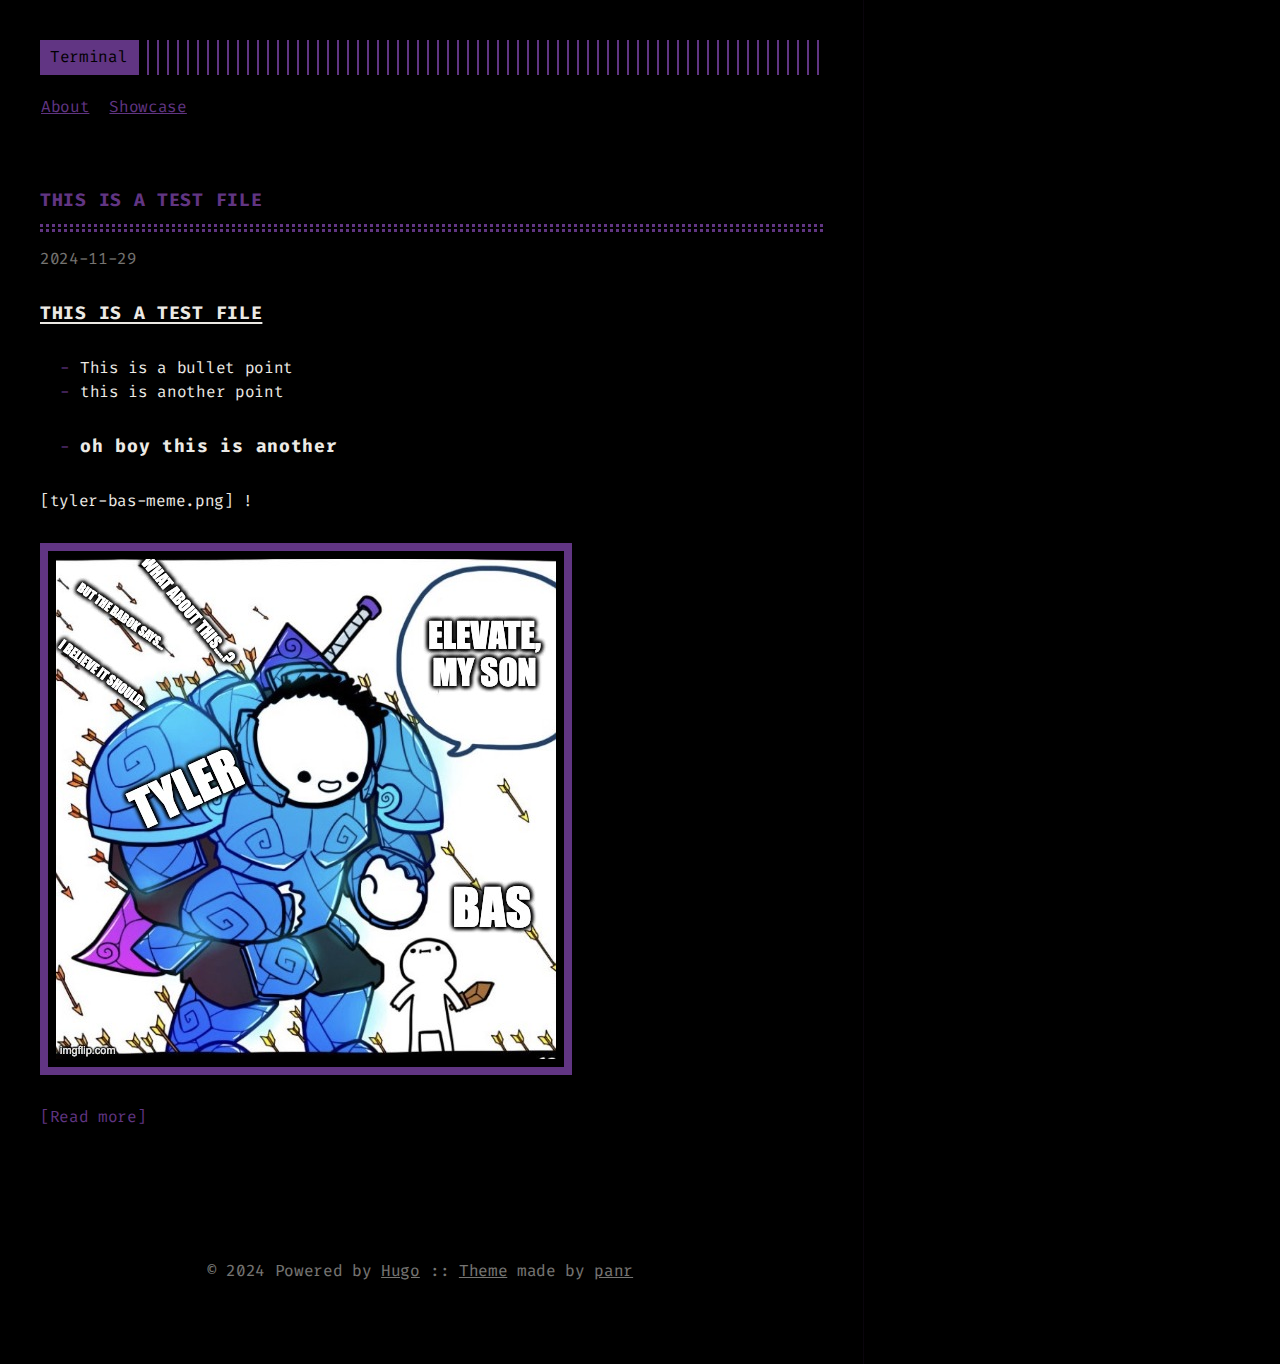
<file: index.html>
<!DOCTYPE html>
<html lang="en">
<head>
	<meta name="generator" content="Hugo 0.139.2">
  
    <title>Terminal</title>
  
  <meta http-equiv="content-type" content="text/html; charset=utf-8">
<meta name="viewport" content="width=device-width, initial-scale=1.0">
<meta name="description" content="A simple, retro theme for Hugo" />
<meta name="keywords" content="" />

  <meta name="robots" content="noodp" />

<link rel="canonical" href="/" />





  
  <link rel="stylesheet" href="/css/buttons.min.2bc533403a27dfe0e93105a92502b42ce4587e2e4a87d9f7d349e51e16e09478.css">

  
  <link rel="stylesheet" href="/css/code.min.00125962708925857e7b66dbc58391d55be1191a3d0ce2034de8c9cd2c481c36.css">

  
  <link rel="stylesheet" href="/css/fonts.min.4881f0c525f3ce2a1864fb6e96676396cebe1e6fcef1933e8e1dde7041004fb5.css">

  
  <link rel="stylesheet" href="/css/footer.min.2e3eb191baee58dd05a9f0104ac1fab0827bca7c64dafe0b2579f934c33a1d69.css">

  
  <link rel="stylesheet" href="/css/gist.min.a751e8b0abe1ba8bc53ced52a38b19d8950fe78ca29454ea8c2595cf26aad5c0.css">

  
  <link rel="stylesheet" href="/css/header.min.b6fb4423cf82a9f9d7abc9cd010223fa3d70a6526a3f28f8e17d814c06e18f9e.css">

  
  <link rel="stylesheet" href="/css/main.min.fe8dc560fccb53a458b0db19ccb7b265764ac46b68596b7e099c6793054dd457.css">

  
  <link rel="stylesheet" href="/css/menu.min.83637a90d903026bc280d3f82f96ceb06c5fc72b7c1a8d686afb5bbf818a29f7.css">

  
  <link rel="stylesheet" href="/css/pagination.min.82f6400eae7c7c6dc3c866733c2ec0579e4089608fea69400ff85b3880aa0d3c.css">

  
  <link rel="stylesheet" href="/css/post.min.fc74ca360273c1d828da3c02b8174eba435607b369d98418ccc6f2243cd4e75d.css">

  
  <link rel="stylesheet" href="/css/prism.min.9023bbc24533d09e97a51a0a42a5a7bfe4c591ae167c5551fb1d2191d11977c0.css">

  
  <link rel="stylesheet" href="/css/syntax.min.cc789ed9377260d7949ea4c18781fc58959a89287210fe4edbff44ebfc1511b6.css">

  
  <link rel="stylesheet" href="/css/terminal.min.dd0bf9c7cacb24c1b0184f52f1869b274e06689557468cc7030ccf632328eb97.css">

  
  <link rel="stylesheet" href="/css/terms.min.b81791663c3790e738e571cdbf802312390d30e4b1d8dc9d814a5b5454d0ac11.css">


<link rel="stylesheet" href="/terminal.css">




<link rel="shortcut icon" href="/favicon.png">
<link rel="apple-touch-icon" href="/apple-touch-icon.png">


<meta name="twitter:card" content="summary" />

  
    <meta name="twitter:site" content="" />
  
    <meta name="twitter:creator" content="" />



<meta property="og:locale" content="en" />
<meta property="og:type" content="website" />
<meta property="og:title" content="Terminal">
<meta property="og:description" content="A simple, retro theme for Hugo" />
<meta property="og:url" content="/" />
<meta property="og:site_name" content="Terminal" />

  <meta property="og:image" content="/og-image.png">

<meta property="og:image:width" content="1200">
<meta property="og:image:height" content="627">





  <link href="/index.xml" rel="alternate" type="application/rss+xml" title="Terminal" />









</head>
<body>


<div class="container">

  <header class="header">
  <div class="header__inner">
    <div class="header__logo">
      <a href="/">
  <div class="logo">
    Terminal
  </div>
</a>

    </div>
    
      <ul class="menu menu--mobile">
  <li class="menu__trigger">Menu&nbsp;▾</li>
  <li>
    <ul class="menu__dropdown">
      
        
          <li><a href="/about">About</a></li>
        
      
        
          <li><a href="/showcase">Showcase</a></li>
        
      
      
    </ul>
  </li>
</ul>

    
    
  </div>
  
    <nav class="navigation-menu">
  <ul class="navigation-menu__inner menu--desktop">
    
      
        
          <li><a href="/about" >About</a></li>
        
      
        
          <li><a href="/showcase" >Showcase</a></li>
        
      
      
    
  </ul>
</nav>

  
</header>


  <div class="content">
    
  
  <div class="posts">
    
    

    
    
      
    
    

    
      <article class="post on-list">
        <h2 class="post-title">
          <a href="/posts/this-is-a-test-file/">This is a test file</a>
        </h2>

        <div class="post-meta"><time class="post-date">2024-11-29</time></div>

        

        


        <div class="post-content">
          
            <h1 id="this-is-a-test-file">This is a test file</h1>
<ul>
<li>This is a bullet point</li>
<li>this is another point</li>
<li>
<h3 id="oh-boy-this-is-another">oh boy this is another</h3>
</li>
</ul>
<p>[tyler-bas-meme.png]
!<img alt="Image Description" src="/images/tyler-bas-meme.png"></p>
          
        </div>

        
          <div>
            <a class="read-more button inline" href="/posts/this-is-a-test-file/">Read more</a>
          </div>
        
      </article>
    

    <div class="pagination">
  <div class="pagination__buttons">
    
    
  </div>
</div>

  </div>

  </div>

  
    <footer class="footer">
  <div class="footer__inner">
    
      <div class="copyright">
        <span>© 2024 Powered by <a href="https://gohugo.io">Hugo</a></span>
    
      <span>:: <a href="https://github.com/panr/hugo-theme-terminal" target="_blank">Theme</a> made by <a href="https://github.com/panr" target="_blank">panr</a></span>
      </div>
  </div>
</footer>






<script type="text/javascript" src="/bundle.min.js"></script>





  
</div>

</body>
</html>
</file>
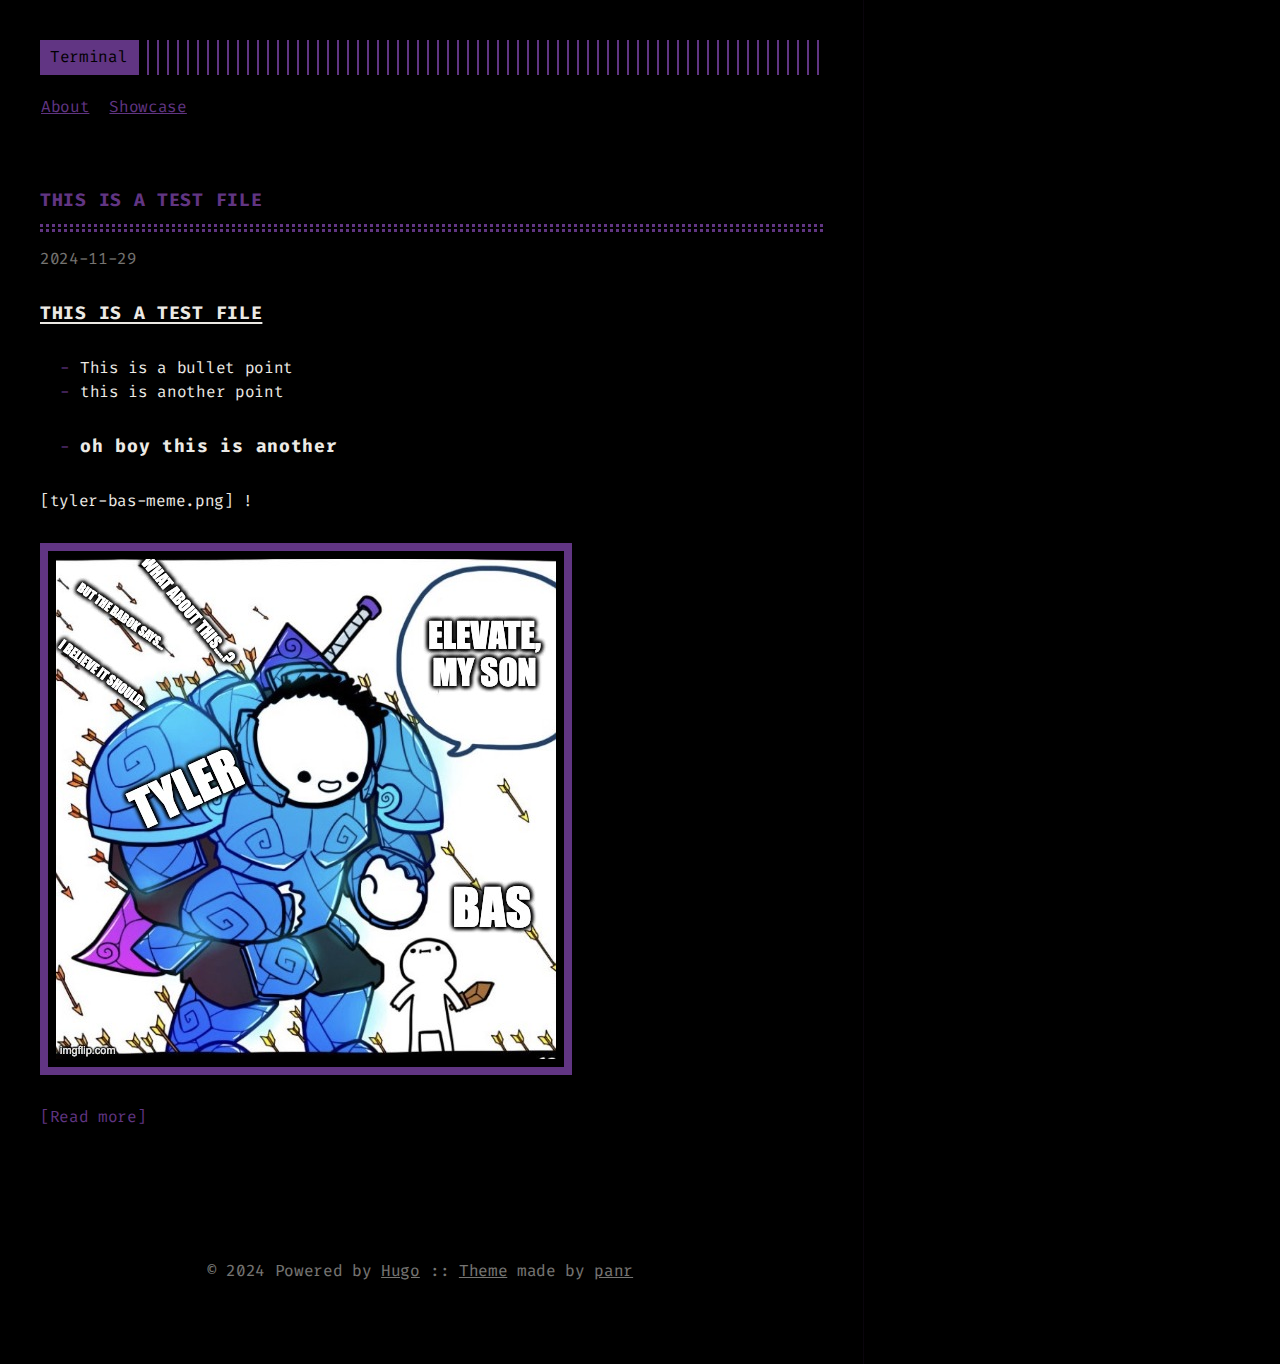
<file: posts/index.html>
<!DOCTYPE html>
<html lang="en">
<head>
  
    <title>Posts :: Terminal</title>
  
  <meta http-equiv="content-type" content="text/html; charset=utf-8">
<meta name="viewport" content="width=device-width, initial-scale=1.0">
<meta name="description" content="" />
<meta name="keywords" content="" />

  <meta name="robots" content="noodp" />

<link rel="canonical" href="/posts/" />





  
  <link rel="stylesheet" href="/css/buttons.min.2bc533403a27dfe0e93105a92502b42ce4587e2e4a87d9f7d349e51e16e09478.css">

  
  <link rel="stylesheet" href="/css/code.min.00125962708925857e7b66dbc58391d55be1191a3d0ce2034de8c9cd2c481c36.css">

  
  <link rel="stylesheet" href="/css/fonts.min.4881f0c525f3ce2a1864fb6e96676396cebe1e6fcef1933e8e1dde7041004fb5.css">

  
  <link rel="stylesheet" href="/css/footer.min.2e3eb191baee58dd05a9f0104ac1fab0827bca7c64dafe0b2579f934c33a1d69.css">

  
  <link rel="stylesheet" href="/css/gist.min.a751e8b0abe1ba8bc53ced52a38b19d8950fe78ca29454ea8c2595cf26aad5c0.css">

  
  <link rel="stylesheet" href="/css/header.min.b6fb4423cf82a9f9d7abc9cd010223fa3d70a6526a3f28f8e17d814c06e18f9e.css">

  
  <link rel="stylesheet" href="/css/main.min.fe8dc560fccb53a458b0db19ccb7b265764ac46b68596b7e099c6793054dd457.css">

  
  <link rel="stylesheet" href="/css/menu.min.83637a90d903026bc280d3f82f96ceb06c5fc72b7c1a8d686afb5bbf818a29f7.css">

  
  <link rel="stylesheet" href="/css/pagination.min.82f6400eae7c7c6dc3c866733c2ec0579e4089608fea69400ff85b3880aa0d3c.css">

  
  <link rel="stylesheet" href="/css/post.min.fc74ca360273c1d828da3c02b8174eba435607b369d98418ccc6f2243cd4e75d.css">

  
  <link rel="stylesheet" href="/css/prism.min.9023bbc24533d09e97a51a0a42a5a7bfe4c591ae167c5551fb1d2191d11977c0.css">

  
  <link rel="stylesheet" href="/css/syntax.min.cc789ed9377260d7949ea4c18781fc58959a89287210fe4edbff44ebfc1511b6.css">

  
  <link rel="stylesheet" href="/css/terminal.min.dd0bf9c7cacb24c1b0184f52f1869b274e06689557468cc7030ccf632328eb97.css">

  
  <link rel="stylesheet" href="/css/terms.min.b81791663c3790e738e571cdbf802312390d30e4b1d8dc9d814a5b5454d0ac11.css">


<link rel="stylesheet" href="/terminal.css">




<link rel="shortcut icon" href="/favicon.png">
<link rel="apple-touch-icon" href="/apple-touch-icon.png">


<meta name="twitter:card" content="summary" />

  
    <meta name="twitter:site" content="" />
  
    <meta name="twitter:creator" content="" />



<meta property="og:locale" content="en" />
<meta property="og:type" content="website" />
<meta property="og:title" content="Posts">
<meta property="og:description" content="" />
<meta property="og:url" content="/posts/" />
<meta property="og:site_name" content="Terminal" />

  <meta property="og:image" content="/og-image.png">

<meta property="og:image:width" content="1200">
<meta property="og:image:height" content="627">





  <link href="/posts/index.xml" rel="alternate" type="application/rss+xml" title="Terminal" />









</head>
<body>


<div class="container">

  <header class="header">
  <div class="header__inner">
    <div class="header__logo">
      <a href="/">
  <div class="logo">
    Terminal
  </div>
</a>

    </div>
    
      <ul class="menu menu--mobile">
  <li class="menu__trigger">Menu&nbsp;▾</li>
  <li>
    <ul class="menu__dropdown">
      
        
          <li><a href="/about">About</a></li>
        
      
        
          <li><a href="/showcase">Showcase</a></li>
        
      
      
    </ul>
  </li>
</ul>

    
    
  </div>
  
    <nav class="navigation-menu">
  <ul class="navigation-menu__inner menu--desktop">
    
      
        
          <li><a href="/about" >About</a></li>
        
      
        
          <li><a href="/showcase" >Showcase</a></li>
        
      
      
    
  </ul>
</nav>

  
</header>


  <div class="content">
    
  
  <div class="posts">
    
      <article class="post on-list">
        <h2 class="post-title">
          <a href="/posts/this-is-a-test-file/">This is a test file</a>
        </h2>
        <div class="post-meta"><time class="post-date">2024-11-29</time></div>

        

        


        <div class="post-content">
          
            <h1 id="this-is-a-test-file">This is a test file</h1>
<ul>
<li>This is a bullet point</li>
<li>this is another point</li>
<li>
<h3 id="oh-boy-this-is-another">oh boy this is another</h3>
</li>
</ul>
<p>[tyler-bas-meme.png]
!<img alt="Image Description" src="/images/tyler-bas-meme.png"></p>
          
        </div>

        
           <div>
            <a class="read-more button inline" href="/posts/this-is-a-test-file/">Read more</a>
          </div>
        
      </article>
    

    <div class="pagination">
  <div class="pagination__buttons">
    
    
  </div>
</div>

  </div>

  </div>

  
    <footer class="footer">
  <div class="footer__inner">
    
      <div class="copyright">
        <span>© 2024 Powered by <a href="https://gohugo.io">Hugo</a></span>
    
      <span>:: <a href="https://github.com/panr/hugo-theme-terminal" target="_blank">Theme</a> made by <a href="https://github.com/panr" target="_blank">panr</a></span>
      </div>
  </div>
</footer>






<script type="text/javascript" src="/bundle.min.js"></script>





  
</div>

</body>
</html>
</file>
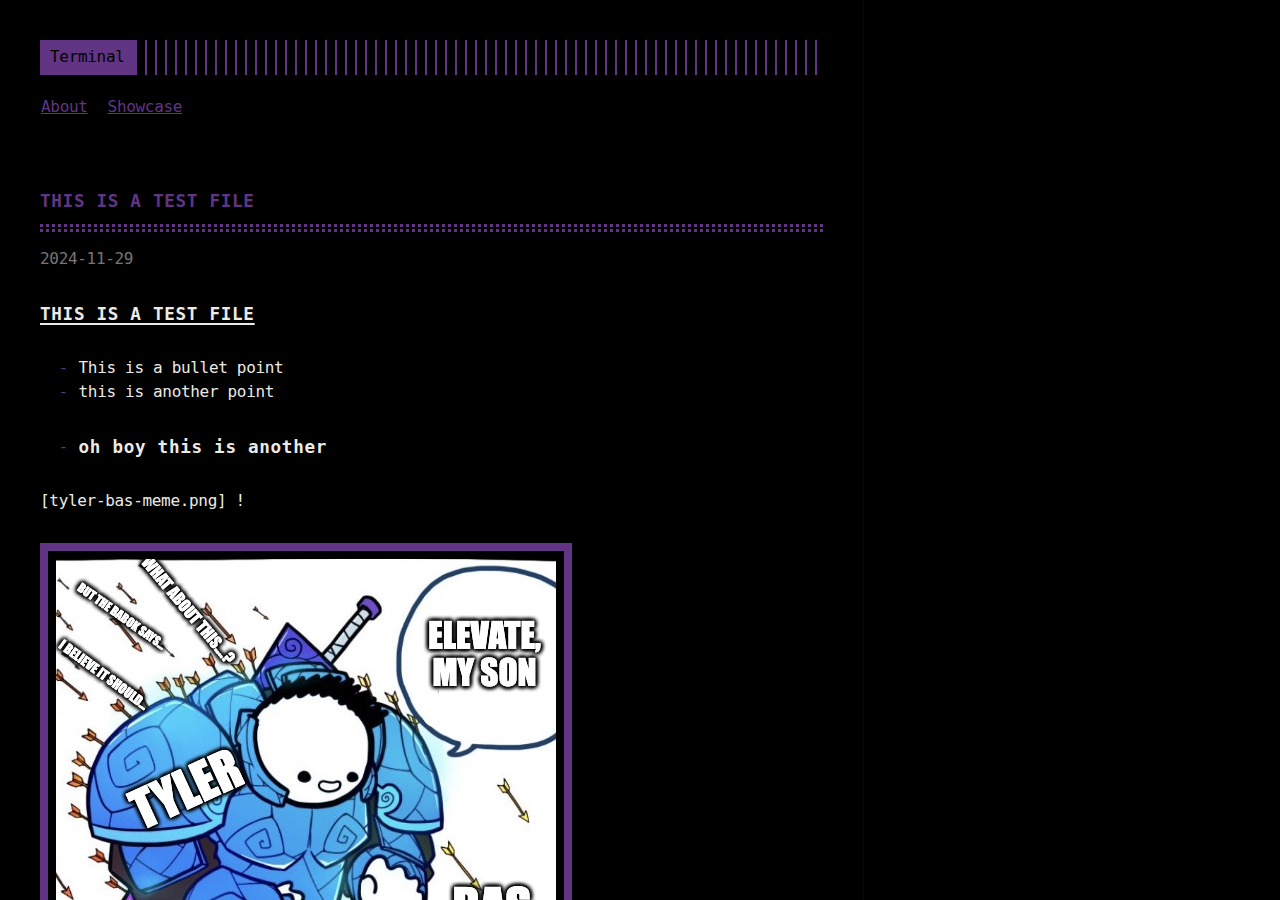
<file: page/1/index.html>
<!DOCTYPE html>
<html lang="en">
  <head>
    <title>/</title>
    <link rel="canonical" href="/">
    <meta name="robots" content="noindex">
    <meta charset="utf-8">
    <meta http-equiv="refresh" content="0; url=/">
  </head>
</html>
</file>
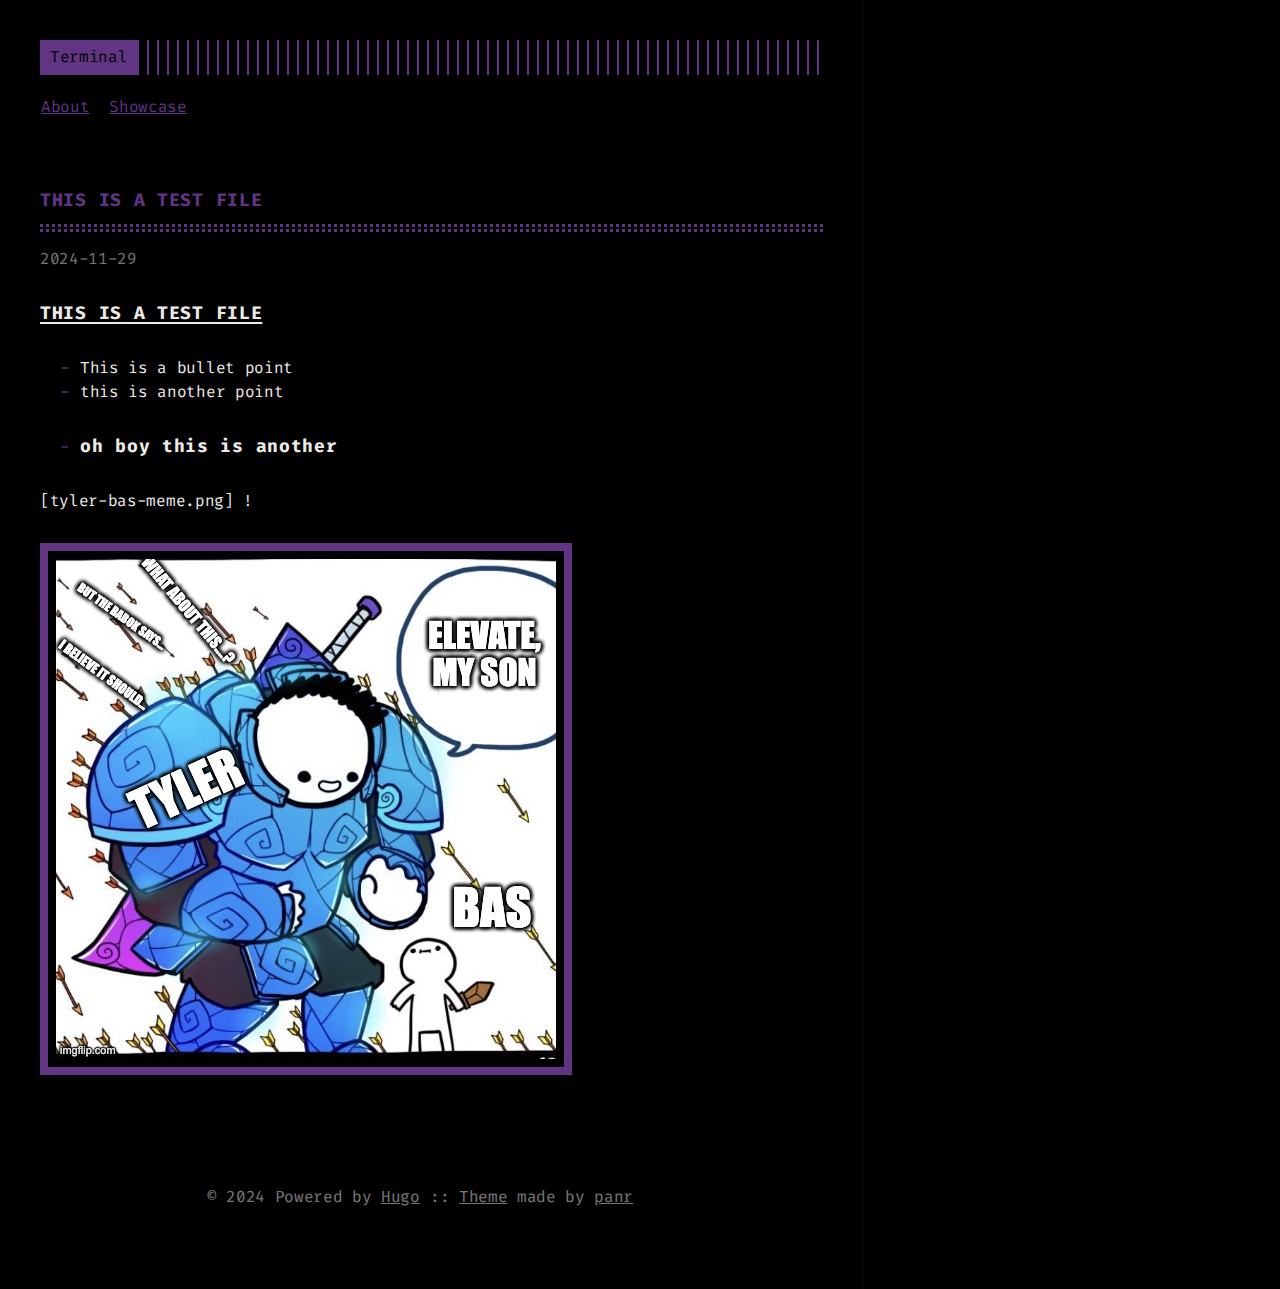
<file: posts/this-is-a-test-file/index.html>
<!DOCTYPE html>
<html lang="en">
<head>
  
    <title>This is a test file :: Terminal</title>
  
  <meta http-equiv="content-type" content="text/html; charset=utf-8">
<meta name="viewport" content="width=device-width, initial-scale=1.0">
<meta name="description" content="This is a test file This is a bullet point this is another point oh boy this is another [tyler-bas-meme.png] !
" />
<meta name="keywords" content="" />

  <meta name="robots" content="noodp" />

<link rel="canonical" href="/posts/this-is-a-test-file/" />





  
  <link rel="stylesheet" href="/css/buttons.min.2bc533403a27dfe0e93105a92502b42ce4587e2e4a87d9f7d349e51e16e09478.css">

  
  <link rel="stylesheet" href="/css/code.min.00125962708925857e7b66dbc58391d55be1191a3d0ce2034de8c9cd2c481c36.css">

  
  <link rel="stylesheet" href="/css/fonts.min.4881f0c525f3ce2a1864fb6e96676396cebe1e6fcef1933e8e1dde7041004fb5.css">

  
  <link rel="stylesheet" href="/css/footer.min.2e3eb191baee58dd05a9f0104ac1fab0827bca7c64dafe0b2579f934c33a1d69.css">

  
  <link rel="stylesheet" href="/css/gist.min.a751e8b0abe1ba8bc53ced52a38b19d8950fe78ca29454ea8c2595cf26aad5c0.css">

  
  <link rel="stylesheet" href="/css/header.min.b6fb4423cf82a9f9d7abc9cd010223fa3d70a6526a3f28f8e17d814c06e18f9e.css">

  
  <link rel="stylesheet" href="/css/main.min.fe8dc560fccb53a458b0db19ccb7b265764ac46b68596b7e099c6793054dd457.css">

  
  <link rel="stylesheet" href="/css/menu.min.83637a90d903026bc280d3f82f96ceb06c5fc72b7c1a8d686afb5bbf818a29f7.css">

  
  <link rel="stylesheet" href="/css/pagination.min.82f6400eae7c7c6dc3c866733c2ec0579e4089608fea69400ff85b3880aa0d3c.css">

  
  <link rel="stylesheet" href="/css/post.min.fc74ca360273c1d828da3c02b8174eba435607b369d98418ccc6f2243cd4e75d.css">

  
  <link rel="stylesheet" href="/css/prism.min.9023bbc24533d09e97a51a0a42a5a7bfe4c591ae167c5551fb1d2191d11977c0.css">

  
  <link rel="stylesheet" href="/css/syntax.min.cc789ed9377260d7949ea4c18781fc58959a89287210fe4edbff44ebfc1511b6.css">

  
  <link rel="stylesheet" href="/css/terminal.min.dd0bf9c7cacb24c1b0184f52f1869b274e06689557468cc7030ccf632328eb97.css">

  
  <link rel="stylesheet" href="/css/terms.min.b81791663c3790e738e571cdbf802312390d30e4b1d8dc9d814a5b5454d0ac11.css">


<link rel="stylesheet" href="/terminal.css">




<link rel="shortcut icon" href="/favicon.png">
<link rel="apple-touch-icon" href="/apple-touch-icon.png">


<meta name="twitter:card" content="summary" />

  
    <meta name="twitter:site" content="" />
  
    <meta name="twitter:creator" content="" />



<meta property="og:locale" content="en" />
<meta property="og:type" content="article" />
<meta property="og:title" content="This is a test file">
<meta property="og:description" content="This is a test file This is a bullet point this is another point oh boy this is another [tyler-bas-meme.png] !
" />
<meta property="og:url" content="/posts/this-is-a-test-file/" />
<meta property="og:site_name" content="Terminal" />

  <meta property="og:image" content="/og-image.png">

<meta property="og:image:width" content="1200">
<meta property="og:image:height" content="627">


  <meta property="article:published_time" content="2024-11-29 00:00:00 &#43;0000 UTC" />












</head>
<body>


<div class="container">

  <header class="header">
  <div class="header__inner">
    <div class="header__logo">
      <a href="/">
  <div class="logo">
    Terminal
  </div>
</a>

    </div>
    
      <ul class="menu menu--mobile">
  <li class="menu__trigger">Menu&nbsp;▾</li>
  <li>
    <ul class="menu__dropdown">
      
        
          <li><a href="/about">About</a></li>
        
      
        
          <li><a href="/showcase">Showcase</a></li>
        
      
      
    </ul>
  </li>
</ul>

    
    
  </div>
  
    <nav class="navigation-menu">
  <ul class="navigation-menu__inner menu--desktop">
    
      
        
          <li><a href="/about" >About</a></li>
        
      
        
          <li><a href="/showcase" >Showcase</a></li>
        
      
      
    
  </ul>
</nav>

  
</header>


  <div class="content">
    
<article class="post">
  <h1 class="post-title">
    <a href="/posts/this-is-a-test-file/">This is a test file</a>
  </h1>
  <div class="post-meta"><time class="post-date">2024-11-29</time></div>

  
  


  

  <div class="post-content"><div>
        <h1 id="this-is-a-test-file">This is a test file<a href="#this-is-a-test-file" class="hanchor" ariaLabel="Anchor">#</a> </h1>
<ul>
<li>This is a bullet point</li>
<li>this is another point</li>
<li>
<h3 id="oh-boy-this-is-another">oh boy this is another<a href="#oh-boy-this-is-another" class="hanchor" ariaLabel="Anchor">#</a> </h3>
</li>
</ul>
<p>[tyler-bas-meme.png]
!<img alt="Image Description" src="/images/tyler-bas-meme.png"></p>

      </div></div>

  
    

  

  
    

  
</article>

  </div>

  
    <footer class="footer">
  <div class="footer__inner">
    
      <div class="copyright">
        <span>© 2024 Powered by <a href="https://gohugo.io">Hugo</a></span>
    
      <span>:: <a href="https://github.com/panr/hugo-theme-terminal" target="_blank">Theme</a> made by <a href="https://github.com/panr" target="_blank">panr</a></span>
      </div>
  </div>
</footer>






<script type="text/javascript" src="/bundle.min.js"></script>





  
</div>

</body>
</html>
</file>
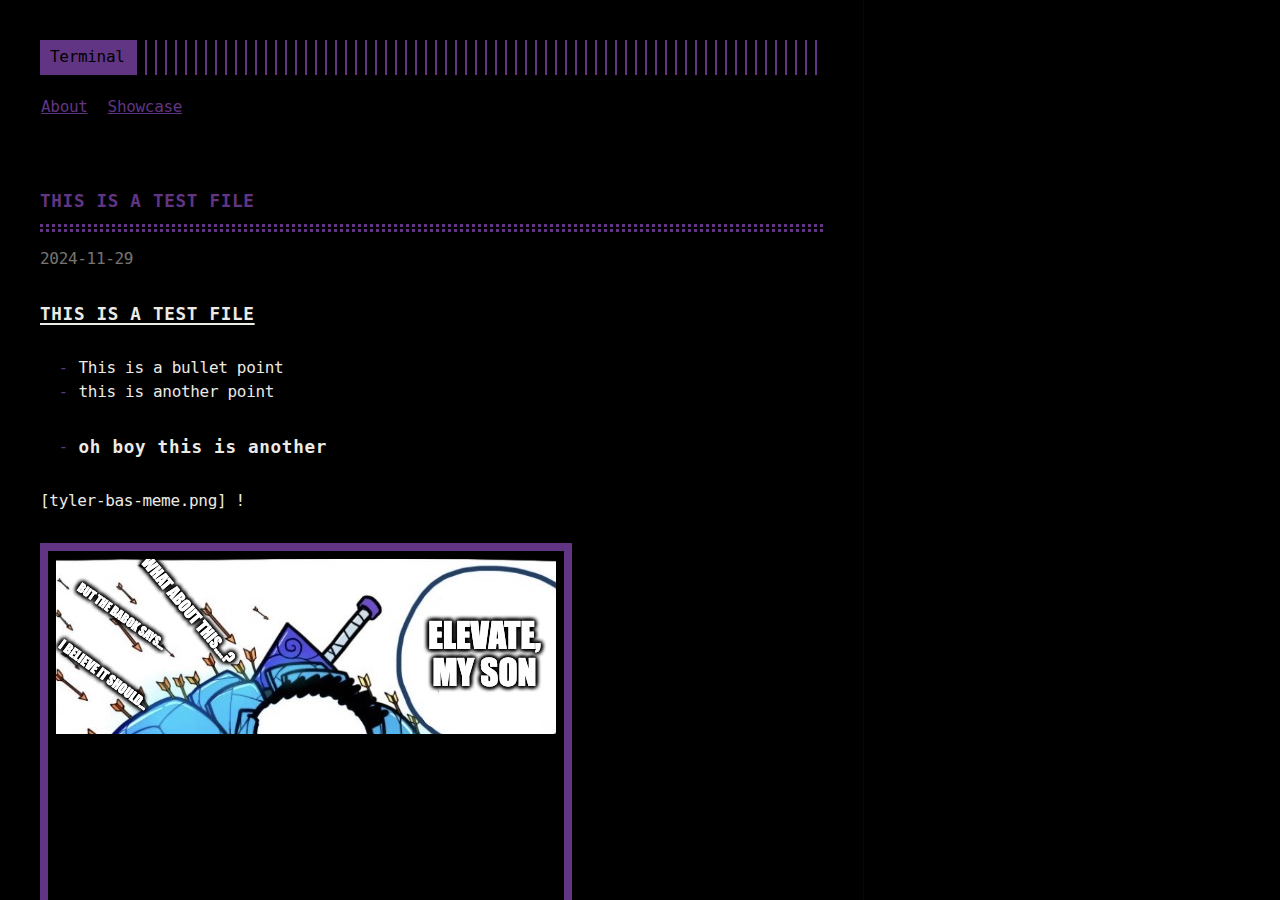
<file: posts/page/1/index.html>
<!DOCTYPE html>
<html lang="en">
  <head>
    <title>/posts/</title>
    <link rel="canonical" href="/posts/">
    <meta name="robots" content="noindex">
    <meta charset="utf-8">
    <meta http-equiv="refresh" content="0; url=/posts/">
  </head>
</html>
</file>
<file: css/buttons.min.2bc533403a27dfe0e93105a92502b42ce4587e2e4a87d9f7d349e51e16e09478.css>
.button-container{display:table;margin-left:auto;margin-right:auto}button,.button,a.button{position:relative;display:inline-flex;align-items:center;justify-content:center;padding:8px 18px;text-decoration:none;text-align:center;border-radius:8;font:inherit;font-weight:700;appearance:none;cursor:pointer;outline:none}button.outline,.button.outline,a.button.outline{background:0 0;box-shadow:none;padding:8px 18px}button.outline :hover,.button.outline :hover,a.button.outline :hover{transform:none;box-shadow:none}button.link,.button.link,a.button.link{background:0 0;font-size:1rem}button.small,.button.small,a.button.small{font-size:.8rem}button.wide,.button.wide,a.button.wide{min-width:200px;padding:14px 24px}a.button.inline{background:0 0;color:var(--accent);padding:initial;margin:initial;border:initial;font-weight:initial;text-decoration:none}a.button.inline:active,a.button.inline:hover{background:0 0}a.button.inline::before{content:"["}a.button.inline::after{content:"]"}a.button.inline.prev::before{content:"← ["}a.button.inline.next::after{content:"] →"}a.read-more,a.read-more:hover,a.read-more:active{display:inline-flex;border:none;background:0 0;box-shadow:none;padding:0;max-width:100%;text-decoration:none}.code-toolbar{margin-bottom:20px}.code-toolbar .toolbar-item a{position:relative;display:inline-flex;align-items:center;justify-content:center;padding:3px 8px;margin-bottom:5px;text-decoration:none;text-align:center;font-size:13px;font-weight:500;border-radius:8px;border:1px solid transparent;appearance:none;cursor:pointer;outline:none}
</file>
<file: css/code.min.00125962708925857e7b66dbc58391d55be1191a3d0ce2034de8c9cd2c481c36.css>
pre{margin:20px 0}.code-toolbar{position:relative;margin:20px 0;border:1px solid color-mix(in srgb,var(--accent) 10%,transparent)}.code-toolbar+.code-toolbar,.code-toolbar+.highlight,.code-toolbar+.highlight .code-toolbar{border-top:0;margin-top:-20px}.code-toolbar pre,.code-toolbar code{border:none}.code-toolbar code{display:block;color:color-mix(in srgb,var(--accent) 50%,var(--foreground))}.code-toolbar>.toolbar button{font-size:.8em!important;font-weight:700!important;background:var(--accent)!important;color:var(--background)!important;border-radius:var(--radius)!important;box-shadow:none!important;border:1px solid var(--background)!important;margin:6px!important;padding:10px!important;user-select:none}.collapsable-code{position:relative;width:100%;margin:40px 0}.collapsable-code input[type=checkbox]{position:absolute;visibility:hidden}.collapsable-code input[type=checkbox]:checked~pre,.collapsable-code input[type=checkbox]:checked~.code-toolbar pre{display:none}.collapsable-code input[type=checkbox]:checked~.code-toolbar{padding:0;border-top:none}.collapsable-code input[type=checkbox]:checked~.code-toolbar .toolbar{display:none}.collapsable-code input[type=checkbox]:checked~label .collapsable-code__toggle::after{content:attr(data-label-expand)}.collapsable-code label{position:relative;display:flex;justify-content:space-between;min-width:30px;min-height:30px;margin:0;border-bottom:1px solid var(--accent);cursor:pointer}.collapsable-code__title{flex:1;color:var(--accent);padding:3px 10px;text-overflow:ellipsis;white-space:nowrap;overflow:hidden}.collapsable-code__language{color:var(--accent);border:1px solid var(--accent);border-bottom:none;text-transform:uppercase;padding:3px 10px}.collapsable-code__toggle{color:var(--accent);font-size:16px;padding:3px 10px}.collapsable-code__toggle::after{content:attr(data-label-collapse)}.collapsable-code pre{margin-top:0}.collapsable-code pre::first-line{line-height:0}.collapsable-code .code-toolbar{margin:0}
</file>
<file: css/fonts.min.4881f0c525f3ce2a1864fb6e96676396cebe1e6fcef1933e8e1dde7041004fb5.css>
@font-face{font-display:swap;font-family:fira code;font-style:normal;font-weight:400;src:url(../fonts/FiraCode-Regular.woff)format("woff");font-feature-settings:"liga","tnum","ss01","locl";font-variant-ligatures:contextual}@font-face{font-display:swap;font-family:fira code;font-style:normal;font-weight:800;src:url(../fonts/FiraCode-Bold.woff)format("woff");font-feature-settings:"liga","tnum","ss01","locl";font-variant-ligatures:contextual}
</file>
<file: css/footer.min.2e3eb191baee58dd05a9f0104ac1fab0827bca7c64dafe0b2579f934c33a1d69.css>
.footer{padding:40px 0;flex-grow:0;opacity:.5}.footer__inner{display:flex;align-items:center;justify-content:space-between;margin:0;width:760px;max-width:100%}.footer a{color:inherit}.footer .copyright{display:flex;flex-flow:row wrap;flex:1;align-items:center;font-size:1rem;justify-content:center}.footer .copyright--user{margin:auto;text-align:center}.footer .copyright>*:first-child:not(:only-child){margin-right:10px}.footer .copyright span{white-space:nowrap}@media(max-width:900px){.footer__inner{flex-direction:column}}
</file>
<file: css/gist.min.a751e8b0abe1ba8bc53ced52a38b19d8950fe78ca29454ea8c2595cf26aad5c0.css>
body .gist .blob-num,body .gist .blob-code-inner{border:none}
</file>
<file: css/header.min.b6fb4423cf82a9f9d7abc9cd010223fa3d70a6526a3f28f8e17d814c06e18f9e.css>
.header{display:flex;flex-direction:column;position:relative}.header__inner{display:flex;align-items:center;justify-content:space-between}.header__logo{display:flex;flex:1}.header__logo::after{content:"";background:repeating-linear-gradient(90deg,var(--accent),var(--accent) 2px,transparent 0,transparent 10px);display:block;width:100%;right:10px}.header__logo a{flex:none;max-width:100%;text-decoration:none}.logo{display:flex;align-items:center;text-decoration:none;background:var(--accent);color:var(--background);padding:5px 10px}@media print{.header{display:none}}
</file>
<file: css/main.min.fe8dc560fccb53a458b0db19ccb7b265764ac46b68596b7e099c6793054dd457.css>
html{box-sizing:border-box}*,*::before,*::after{box-sizing:inherit}body{margin:0;padding:0;font-family:fira code,Monaco,Consolas,ubuntu mono,monospace;font-size:1rem;line-height:1.54;letter-spacing:-.02em;background-color:var(--background);color:var(--foreground);text-rendering:optimizelegibility;-webkit-font-smoothing:antialiased;-webkit-overflow-scrolling:touch;text-size-adjust:100%}.headings--one-size h1,.headings--one-size h2,.headings--one-size h3,.headings--one-size h4,.headings--one-size h5,.headings--one-size h6{font-size:1.4rem;line-height:1.3;margin:20px 0}.headings--one-size~h1:first-child,.headings--one-size~h2:first-child,.headings--one-size~h3:first-child,.headings--one-size~h4:first-child,.headings--one-size~h5:first-child,.headings--one-size~h6:first-child{margin-top:20px}img.left{margin-right:auto}img.center{margin-left:auto;margin-right:auto}img.right{margin-left:auto}figure.left{margin-right:auto}figure.center{margin-left:auto;margin-right:auto}figure.right{margin-left:auto}figure figcaption.left{text-align:left}figure figcaption.center{text-align:center}figure figcaption.right{text-align:right}blockquote.twitter-tweet{position:relative;background:var(--background);font:inherit;color:inherit;border:1px solid var(--accent);padding-top:60px}blockquote.twitter-tweet a{color:var(--accent);text-decoration:underline}blockquote.twitter-tweet::before{content:"> From X:";position:absolute;top:20px;left:20px;color:var(--accent);font-weight:700}.container{display:flex;flex-direction:column;padding:40px;max-width:864px;min-height:100vh;border-right:1px solid color-mix(in srgb,var(--accent) 10%,transparent)}.container.full,.container.center{border:none;margin:0 auto}.container.full{max-width:100%}.content{display:flex;flex-direction:column}.hidden{display:none}.__h_video{padding-bottom:58.23%!important;overflow:visible!important}iframe[src*="youtube.com"]{border:8px solid var(--accent)!important;padding:8px!important}@media(max-width:684px){body{font-size:1rem}.container{padding:20px}ul,ol{margin-left:20px}}@media print{.container{display:initial}.content{display:initial}}
</file>
<file: css/menu.min.83637a90d903026bc280d3f82f96ceb06c5fc72b7c1a8d686afb5bbf818a29f7.css>
.navigation-menu{display:flex;align-items:flex-start;justify-content:space-between;margin:20px 1px}.navigation-menu__inner{display:flex;flex:1;flex-wrap:wrap;list-style:none;margin:0;padding:0}.navigation-menu__inner>li{flex:none;margin-bottom:10px;white-space:nowrap}.navigation-menu__inner>li:not(:last-of-type){margin-right:20px}.navigation-menu .spacer{flex-grow:1!important}.menu{display:flex;flex-direction:column;position:relative;list-style:none;padding:0;margin:0}.menu__trigger{margin-right:0!important;color:var(--accent);user-select:none;cursor:pointer}.menu__dropdown{display:none;flex-direction:column;position:absolute;background:var(--background);box-shadow:0 10px var(--background),-10px 10px var(--background),10px 10px var(--background);color:var(--accent);border:2px solid var(--accent);margin:0;padding:10px;top:10px;left:0;list-style:none;z-index:99}.open .menu__dropdown{display:flex}.menu__dropdown>li{flex:none}.menu__dropdown>li:not(:last-of-type){margin-bottom:10px}.menu__dropdown>li a{display:flex;padding:5px}.menu--mobile .menu__trigger{color:var(--accent);border:2px solid;margin-left:10px;height:100%;padding:3px 8px;margin-bottom:0!important;position:relative;cursor:pointer;display:none}.menu--mobile li{flex:none}.menu--mobile li:not(:last-of-type){margin-bottom:10px}.menu--language-selector .menu__trigger{color:var(--accent);border:2px solid;margin-left:10px;height:100%;padding:3px 8px;margin-bottom:0!important;position:relative;cursor:pointer}.menu--language-selector .menu__dropdown{left:auto;right:0}@media(max-width:684px){.navigation-menu{margin:0}.navigation-menu__inner{flex-direction:column;align-items:flex-start;padding:0}.navigation-menu__inner li{margin:0;padding:5px}.menu--desktop{display:none}.menu--mobile .menu__trigger{display:block}.menu--mobile .menu__dropdown{left:auto;right:0}.menu--language-selector .menu__trigger{display:none}}
</file>
<file: css/pagination.min.82f6400eae7c7c6dc3c866733c2ec0579e4089608fea69400ff85b3880aa0d3c.css>
.pagination{margin-top:50px}.pagination__title{display:flex;text-align:center;position:relative;margin:100px 0 20px}.pagination__title-h{text-align:center;margin:0 auto;padding:5px 10px;background:var(--background);color:color-mix(in srgb var(--foreground) 30%,transparent);font-size:.8rem;text-transform:uppercase;text-decoration:none;letter-spacing:.1em;z-index:1}.pagination__title hr{position:absolute;left:0;right:0;width:100%;margin-top:15px;z-index:0}.pagination__buttons{display:flex;align-items:center;justify-content:center;flex-flow:row wrap;gap:10px}.pagination__buttons a{display:inline-flex;max-width:100%;text-overflow:ellipsis;white-space:nowrap;overflow:hidden;text-decoration:none}.button{position:relative;display:inline-flex;align-items:center;justify-content:center;font-size:1rem;padding:0;appearance:none}.button a{display:flex;justify-content:center;flex:1;padding:8px 16px;text-decoration:none;text-overflow:ellipsis;white-space:nowrap;overflow:hidden}.button__text{text-overflow:ellipsis;white-space:nowrap;overflow:hidden}.next .button__icon{margin-left:8px}.prev .button__icon{margin-right:8px}@media(max-width:684px){.button{flex:1}}@media print{.pagination{display:none}}
</file>
<file: css/post.min.fc74ca360273c1d828da3c02b8174eba435607b369d98418ccc6f2243cd4e75d.css>
.index-content{margin-top:20px}.framed{border:1px solid var(--accent);padding:20px}.framed *:first-child{margin-top:0}.framed *:last-child{margin-bottom:0}.posts{width:100%}.post{width:100%;text-align:left;padding:40px 0}.post:not(:last-of-type){border-bottom:1px solid color-mix(in srgb,var(--foreground) 10%,transparent)}.post-meta{font-size:1rem;margin-bottom:10px;color:color-mix(in srgb,var(--foreground) 50%,transparent)}.post-meta>*:not(:first-child)::before{content:"::";display:inline-block;margin:0 8px}.post-title{position:relative;color:var(--accent);margin-top:0!important;margin-bottom:15px!important;padding-bottom:15px;border-bottom:3px dotted var(--accent);text-decoration:none!important}.post-title::after{content:"";position:absolute;bottom:2px;display:block;width:100%;border-bottom:3px dotted var(--accent)}.post-title a{text-decoration:none}.post-tags{display:block;margin-bottom:20px;font-size:1rem;color:var(--accent)}.table-of-contents{margin:40px 0}.post-content{margin-top:30px}.post-cover{margin:40px 0}.post ul{list-style:none}.post ul li:not(:empty)::before{content:"-";position:absolute;left:-20px;color:var(--accent)}.post--regulation h1{justify-content:center}.post--regulation h2{justify-content:center;margin-bottom:10px}.post--regulation h2+h2{margin-top:-10px;margin-bottom:20px}.hanchor{position:absolute;color:var(--accent);text-decoration:none;margin-left:10px;visibility:hidden}h1:hover .hanchor,h2:hover .hanchor,h3:hover .hanchor,h4:hover .hanchor,h5:hover .hanchor,h6:hover .hanchor{visibility:visible}.footnotes{color:color-mix(in srgb,var(--foreground) 50%,transparent)}.footnotes hr{background:color-mix(in srgb,var(--foreground) 50%,transparent)}@media(max-width:684px){.post-cover{padding:10px;border-width:10px}}
</file>
<file: css/prism.min.9023bbc24533d09e97a51a0a42a5a7bfe4c591ae167c5551fb1d2191d11977c0.css>
code[class*=language-],pre[class*=language-]{color:#ccc;background:0 0;font-family:Consolas,Monaco,andale mono,ubuntu mono,monospace;font-size:1em;text-align:left;white-space:pre;word-spacing:normal;word-break:normal;word-wrap:normal;line-height:1.5;tab-size:4;hyphens:none}pre[class*=language-]{padding:1em;margin:.5em 0;overflow:auto}:not(pre)>code[class*=language-],pre[class*=language-]{background:#2d2d2d}:not(pre)>code[class*=language-]{padding:.1em;border-radius:.3em;white-space:normal}.token.comment,.token.block-comment,.token.prolog,.token.doctype,.token.cdata{color:#999}.token.punctuation{color:#ccc}.token.tag,.token.attr-name,.token.namespace,.token.deleted{color:#e2777a}.token.function-name{color:#6196cc}.token.boolean,.token.number,.token.function{color:#f08d49}.token.property,.token.class-name,.token.constant,.token.symbol{color:#f8c555}.token.selector,.token.important,.token.atrule,.token.keyword,.token.builtin{color:#cc99cd}.token.string,.token.char,.token.attr-value,.token.regex,.token.variable{color:#7ec699}.token.operator,.token.entity,.token.url{color:#67cdcc}.token.important,.token.bold{font-weight:700}.token.italic{font-style:italic}.token.entity{cursor:help}.token.inserted{color:green}pre[data-line]{position:relative;padding:1em 0 1em 3em}.line-highlight{position:absolute;left:0;right:0;padding:inherit 0;margin-top:1em;background:hsla(24deg,20%,50%,8%);background:linear-gradient(to right,hsla(24deg,20%,50%,10%) 70%,hsla(24deg,20%,50%,0%));pointer-events:none;line-height:inherit;white-space:pre}@media print{.line-highlight{-webkit-print-color-adjust:exact;color-adjust:exact}}.line-highlight::before,.line-highlight[data-end]::after{content:attr(data-start);position:absolute;top:.4em;left:.6em;min-width:1em;padding:0 .5em;background-color:hsla(24deg,20%,50%,40%);color:hsl(24deg,20%,95%);font:700 65%/1.5 sans-serif;text-align:center;vertical-align:.3em;border-radius:999px;text-shadow:none;box-shadow:0 1px white}.line-highlight[data-end]::after{content:attr(data-end);top:auto;bottom:.4em}.line-numbers .line-highlight::before,.line-numbers .line-highlight::after{content:none}pre[id].linkable-line-numbers span.line-numbers-rows{pointer-events:all}pre[id].linkable-line-numbers span.line-numbers-rows>span::before{cursor:pointer}pre[id].linkable-line-numbers span.line-numbers-rows>span:hover::before{background-color:rgba(128,128,128,.2)}pre[class*=language-].line-numbers{position:relative;padding-left:3.8em;counter-reset:linenumber}pre[class*=language-].line-numbers>code{position:relative;white-space:inherit}.line-numbers .line-numbers-rows{position:absolute;pointer-events:none;top:0;font-size:100%;left:-3.8em;width:3em;letter-spacing:-1px;border-right:1px solid #999;user-select:none}.line-numbers-rows>span{display:block;counter-increment:linenumber}.line-numbers-rows>span::before{content:counter(linenumber);color:#999;display:block;padding-right:.8em;text-align:right}.command-line-prompt{border-right:1px solid #999;display:block;float:left;font-size:100%;letter-spacing:-1px;margin-right:1em;pointer-events:none;user-select:none}.command-line-prompt>span::before{color:#999;content:" ";display:block;padding-right:.8em}.command-line-prompt>span[data-user]::before{content:"["attr(data-user) "@"attr(data-host) "] $"}.command-line-prompt>span[data-user=root]::before{content:"["attr(data-user) "@"attr(data-host) "] #"}.command-line-prompt>span[data-prompt]::before{content:attr(data-prompt)}div.code-toolbar{position:relative}div.code-toolbar>.toolbar{position:absolute;top:.3em;right:.2em;transition:opacity .3s ease-in-out;opacity:0}div.code-toolbar:hover>.toolbar{opacity:1}div.code-toolbar:focus-within>.toolbar{opacity:1}div.code-toolbar>.toolbar>.toolbar-item{display:inline-block}div.code-toolbar>.toolbar>.toolbar-item>a{cursor:pointer}div.code-toolbar>.toolbar>.toolbar-item>button{background:0 0;border:0;color:inherit;font:inherit;line-height:normal;overflow:visible;padding:0;user-select:none}div.code-toolbar>.toolbar>.toolbar-item>a,div.code-toolbar>.toolbar>.toolbar-item>button,div.code-toolbar>.toolbar>.toolbar-item>span{color:#bbb;font-size:.8em;padding:0 .5em;background:#f5f2f0;background:rgba(224,224,224,.2);box-shadow:0 2px rgba(0,0,0,.2);border-radius:.5em}div.code-toolbar>.toolbar>.toolbar-item>a:hover,div.code-toolbar>.toolbar>.toolbar-item>a:focus,div.code-toolbar>.toolbar>.toolbar-item>button:hover,div.code-toolbar>.toolbar>.toolbar-item>button:focus,div.code-toolbar>.toolbar>.toolbar-item>span:hover,div.code-toolbar>.toolbar>.toolbar-item>span:focus{color:inherit;text-decoration:none}
</file>
<file: css/syntax.min.cc789ed9377260d7949ea4c18781fc58959a89287210fe4edbff44ebfc1511b6.css>
code.language-css,code.language-scss,.token.boolean,.token.string,.token.entity,.token.url,.language-css .token.string,.language-scss .token.string,.style .token.string,.token.attr-value,.token.keyword,.token.control,.token.directive,.token.statement,.token.regex,.token.atrule,.token.number,.token.inserted,.token.important{color:var(--accent)!important}.token.tag-id,.token.atrule-id,.token.operator,.token.unit,.token.placeholder,.token.variable,.token.attr-name,.token.namespace,.token.deleted,.token.property,.token.class-name,.token.constant,.token.symbol{color:color-mix(in srgb,var(--accent) 70%,transparent)!important}.token.property,.token.function,.token.function-name,.token.deleted,code.language-javascript,code.language-html,.command-line-prompt>span::before{color:var(--accent)!important}.token.selector,.token.tag,.token.punctuation{color:color-mix(in srgb,var(--accent) 50%,var(--foreground))!important}.token.comment,.token.prolog,.token.doctype,.token.cdata{color:color-mix(in srgb,var(--foreground) 30%,transparent)!important}.token.namespace{opacity:.7!important}pre[data-line]{position:relative}pre[class*=language-]{margin:0;overflow:auto}.line-highlight{position:absolute;left:0;right:0;padding:0;margin:0;background:color-mix(in srgb,var(--foreground) 7%,transparent);pointer-events:none;line-height:inherit;white-space:pre}.line-highlight::before,.line-highlight[data-end]::after{content:attr(data-start);position:absolute;left:.6em;min-width:1em;padding:0 .5em;background-color:color-mix(in srgb,var(--foreground) 40%,transparent);color:var(--foreground);font:700 65%/1.5 sans-serif;text-align:center;vertical-align:.3em;border-radius:999px;text-shadow:none;box-shadow:0 1px var(--foreground)}.line-highlight[data-end]::after{content:attr(data-end);top:auto;bottom:.4em}.line-numbers .line-highlight::before,.line-numbers .line-highlight::after{content:none}
</file>
<file: css/terminal.min.dd0bf9c7cacb24c1b0184f52f1869b274e06689557468cc7030ccf632328eb97.css>
:root{--background:#1a170f;--foreground:#eceae5;--accent:#eec35e;--font-size:1rem;--line-height:1.54rem;--radius:0}html{box-sizing:border-box}*,*::before,*::after{box-sizing:inherit;margin:0;padding:0}body{margin:0;padding:0;font-family:fira code,Monaco,Consolas,ubuntu mono,monospace;font-size:1rem;font-weight:400;line-height:var(--line-height);letter-spacing:-.02em;background-color:var(--background);color:var(--foreground);text-rendering:optimizelegibility;-webkit-font-smoothing:antialiased;-webkit-overflow-scrolling:touch;text-size-adjust:100%}::placeholder{color:color-mix(in srgb var(--foreground) 50%,black)}h1,h2{font-size:calc(var(--font-size) * 1.1);text-transform:uppercase;letter-spacing:.04em}h1{text-decoration:underline;text-decoration-thickness:2px;text-underline-offset:calc(var(--font-size) * .2)}h3,h4,h5,h6{font-size:calc(var(--font-size) * 1.1);letter-spacing:.04em}h1,h2,h3,h4,h5,h6,p,ul,ol,img,figure,video,table{margin:calc(var(--line-height) * 1.2)0}a{color:var(--accent)}button{position:relative;font:inherit;font-weight:700;text-decoration:none;text-align:center;background:0 0;color:var(--accent);padding:5px 18px;border:4px solid var(--accent);border-radius:var(--radius);transition:background .15s linear;appearance:none;cursor:pointer;outline:none}button:hover{background:color-mix(in srgb,var(--accent) 15%,transparent)}button:focus-visible,a:focus-visible{outline:1px solid var(--accent);outline-offset:2px}fieldset{display:inline-block;border:2px solid var(--foreground);border-radius:calc(var(--radius) * 1.6);padding:10px}fieldset *:first-child{margin-top:0}fieldset input,fieldset select,fieldset textarea,fieldset label,fieldset button{margin-top:calc(var(--line-height) * .5);width:100%}label{display:inline-block}label input{margin-top:0}input,textarea,select{background:0 0;color:var(--foreground);border:1px solid var(--foreground);border-radius:var(--radius);padding:10px;font:inherit;appearance:none}input[type=checkbox]{width:auto}input:focus-visible,input:active,textarea:focus-visible,textarea:active,select:focus-visible,select:active{border-color:var(--accent);outline:1px solid var(--accent);outline-offset:2px}input:active,textarea:active,select:active{box-shadow:none}select{background-image:linear-gradient( 45deg,transparent 50%,var(--foreground) 50% ),linear-gradient(135deg,var(--foreground) 50%,transparent 50%);background-position:calc(100% - 20px),calc(100% - 1em);background-size:5px 5px,5px 5px;background-repeat:no-repeat;padding-right:40px}select option{background:var(--background)}input[type=checkbox]{vertical-align:middle;padding:10px;box-shadow:inset 0 0 0 3px var(--background)}input[type=checkbox]:checked{background:var(--accent)}img{display:block;max-width:100%;border:8px solid var(--accent);border-radius:var(--radius);padding:8px;overflow:hidden}figure img,figure video{margin-bottom:0}figure figcaption{background:var(--accent);color:var(--background);text-align:center;font-size:1rem;font-weight:400;margin-top:-8px;border-radius:0 0 var(--radius)var(--radius)}ul,ol{margin-left:4ch;padding:0}ul ul,ul ol,ol ul,ol ol{margin-top:0}li::marker{color:var(--accent)}ul li,ol li{position:relative}code,kbd{font-family:fira code,Monaco,Consolas,ubuntu mono,monospace!important;font-feature-settings:normal;background:color-mix(in srgb,var(--foreground) 5%,transparent);color:var(--accent);padding:1px 6px;margin:0 2px;font-size:.95rem}kbd{border-top:1px solid color-mix(in srgb,var(--accent) 25%,transparent);border-left:1px solid var(--accent);border-right:1px solid var(--accent);border-bottom:4px solid var(--accent);border-radius:4px}code code{background:0 0;padding:0;margin:0}pre{tab-size:4;background:color-mix(in srgb,var(--foreground) 5%,transparent)!important;color:var(--foreground);padding:20px 10px;font-size:.95rem!important;overflow:auto;border-radius:var(--radius);border:1px solid color-mix(in srgb,var(--foreground) 10%,transparent)}pre code{background:0 0!important;margin:0;padding:0;font-size:inherit;border:none}sup{line-height:0}abbr{position:relative;text-decoration-style:wavy;text-decoration-color:var(--accent);cursor:help}sub{bottom:-.25em}sup{top:-.25em}mark{background:color-mix(in srgb,var(--accent) 45%,transparent);color:var(--foreground)}blockquote{position:relative;border-top:1px solid var(--accent);border-bottom:1px solid var(--accent);margin:0;padding:25px}blockquote::before{content:">";display:block;position:absolute;left:0;color:var(--accent)}blockquote p:first-child{margin-top:0}blockquote p:last-child{margin-bottom:0}table{table-layout:auto;border-collapse:collapse}table,th,td{border:2px solid var(--foreground);padding:10px}th{border-style:solid;color:var(--foreground);text-align:left;text-transform:uppercase;letter-spacing:.04em}hr{width:100%;border:none;background:var(--accent);height:2px}
</file>
<file: css/terms.min.b81791663c3790e738e571cdbf802312390d30e4b1d8dc9d814a5b5454d0ac11.css>
.terms h3{font-size:initial}.terms ul{list-style:none}.terms ul li a{color:var(--accent)}.terms ul li:not(:empty)::before{content:"-";position:absolute;left:-20px;color:var(--accent)}
</file>
<file: terminal.css>
:root {
  --background: #000000;
  --foreground: #eceae5;
  --accent: #613583;
  --font-size: 1rem;
  --line-height: 1.54rem;
  --radius: 0px;
}

html {
  box-sizing: border-box;
}

*,
*:before,
*:after {
  box-sizing: inherit;
  margin: 0;
  padding: 0;
}

body {
  margin: 0;
  padding: 0;
  font-family: "Fira Code", Monaco, Consolas, "Ubuntu Mono", monospace;
  font-size: 1rem;
  font-weight: 400;
  line-height: var(--line-height);
  letter-spacing: -0.02em;
  background-color: var(--background);
  color: var(--foreground);
  text-rendering: optimizeLegibility;
  -webkit-font-smoothing: antialiased;
  -webkit-overflow-scrolling: touch;
  -webkit-text-size-adjust: 100%;
}

::placeholder {
  color: color-mix(in srgb var(--foreground) 50%, black);
}

h1,
h2 {
  font-size: calc(var(--font-size) * 1.1);
  text-transform: uppercase;
  letter-spacing: 0.04em;
}

h1 {
  text-decoration: underline;
  text-decoration-thickness: 2px;
  text-underline-offset: calc(var(--font-size) * 0.2);
}

h3,
h4,
h5,
h6 {
  font-size: calc(var(--font-size) * 1.1);
  letter-spacing: 0.04em;
}

h1,
h2,
h3,
h4,
h5,
h6,
p,
ul,
ol,
img,
figure,
video,
table {
  margin: calc(var(--line-height) * 1.2) 0;
}

a {
  color: var(--accent);
}

button {
  position: relative;
  font: inherit;
  font-weight: bold;
  text-decoration: none;
  text-align: center;
  background: transparent;
  color: var(--accent);
  padding: 5px 18px;
  border: 4px solid var(--accent);
  border-radius: var(--radius);
  transition: background 0.15s linear;
  appearance: none;
  cursor: pointer;
  outline: none;
}

button:hover {
  background: color-mix(in srgb, var(--accent) 15%, transparent);
}

button:focus-visible,
a:focus-visible {
  outline: 1px solid var(--accent);
  outline-offset: 2px;
}

fieldset {
  display: inline-block;
  border: 2px solid var(--foreground);
  border-radius: calc(var(--radius) * 1.6);
  padding: 10px;
}

fieldset *:first-child {
  margin-top: 0;
}

fieldset input,
fieldset select,
fieldset textarea,
fieldset label,
fieldset button {
  margin-top: calc(var(--line-height) * 0.5);
  width: 100%;
}

label {
  display: inline-block;
}

label input {
  margin-top: 0;
}

input,
textarea,
select {
  background: transparent;
  color: var(--foreground);
  border: 1px solid var(--foreground);
  border-radius: var(--radius);
  padding: 10px;
  font: inherit;
  appearance: none;
}

input[type="checkbox"] {
  width: auto;
}

input:focus-visible,
input:active,
textarea:focus-visible,
textarea:active,
select:focus-visible,
select:active {
  border-color: var(--accent);
  outline: 1px solid var(--accent);
  outline-offset: 2px;
}

input:active,
textarea:active,
select:active {
  box-shadow: none;
}

select {
  background-image: linear-gradient(
      45deg,
      transparent 50%,
      var(--foreground) 50%
    ),
    linear-gradient(135deg, var(--foreground) 50%, transparent 50%);
  background-position: calc(100% - 20px), calc(100% - 1em);
  background-size:
    5px 5px,
    5px 5px;
  background-repeat: no-repeat;
  padding-right: 40px;
}

select option {
  background: var(--background);
}

input[type="checkbox"] {
  vertical-align: middle;
  padding: 10px;
  box-shadow: inset 0 0 0 3px var(--background);
}

input[type="checkbox"]:checked {
  background: var(--accent);
}

img {
  display: block;
  max-width: 100%;
  border: 8px solid var(--accent);
  border-radius: var(--radius);
  padding: 8px;
  overflow: hidden;
}

figure img,
figure video {
  margin-bottom: 0;
}

figure figcaption {
  background: var(--accent);
  color: var(--background);
  text-align: center;
  font-size: 1rem;
  font-weight: normal;
  margin-top: -8px;
  border-radius: 0 0 var(--radius) var(--radius);
}

ul,
ol {
  margin-left: 4ch;
  padding: 0;
}

ul ul,
ul ol,
ol ul,
ol ol {
  margin-top: 0;
}

li::marker {
  color: var(--accent);
}

ul li,
ol li {
  position: relative;
}

code,
kbd {
  font-family:
    "Fira Code",
    Monaco,
    Consolas,
    Ubuntu Mono,
    monospace !important;
  font-feature-settings: normal;
  background: color-mix(in srgb, var(--foreground) 5%, transparent);
  color: var(--accent);
  padding: 1px 6px;
  margin: 0 2px;
  font-size: 0.95rem;
}

kbd {
  border-top: 1px solid color-mix(in srgb, var(--accent) 25%, transparent);
  border-left: 1px solid var(--accent);
  border-right: 1px solid var(--accent);
  border-bottom: 4px solid var(--accent);
  border-radius: 4px;
}

code code {
  background: transparent;
  padding: 0;
  margin: 0;
}

pre {
  tab-size: 4;
  background: color-mix(in srgb, var(--foreground) 5%, transparent) !important;
  color: var(--foreground);
  padding: 20px 10px;
  font-size: 0.95rem !important;
  overflow: auto;
  border-radius: var(--radius);
  border: 1px solid color-mix(in srgb, var(--foreground) 10%, transparent);
}

pre code {
  background: none !important;
  margin: 0;
  padding: 0;
  font-size: inherit;
  border: none;
}

sup {
  line-height: 0;
}

abbr {
  position: relative;
  text-decoration-style: wavy;
  text-decoration-color: var(--accent);
  cursor: help;
}

sub {
  bottom: -0.25em;
}

sup {
  top: -0.25em;
}

mark {
  background: color-mix(in srgb, var(--accent) 45%, transparent);
  color: var(--foreground);
}

blockquote {
  position: relative;
  border-top: 1px solid var(--accent);
  border-bottom: 1px solid var(--accent);
  margin: 0;
  padding: 25px;
}

blockquote:before {
  content: ">";
  display: block;
  position: absolute;
  left: 0;
  color: var(--accent);
}

blockquote p:first-child {
  margin-top: 0;
}

blockquote p:last-child {
  margin-bottom: 0;
}

table {
  table-layout: auto;
  border-collapse: collapse;
}

table,
th,
td {
  border: 2px solid var(--foreground);
  padding: 10px;
}

th {
  border-style: solid;
  color: var(--foreground);
  text-align: left;
  text-transform: uppercase;
  letter-spacing: 0.04em;
}

hr {
  width: 100%;
  border: none;
  background: var(--accent);
  height: 2px;
}
</file>
